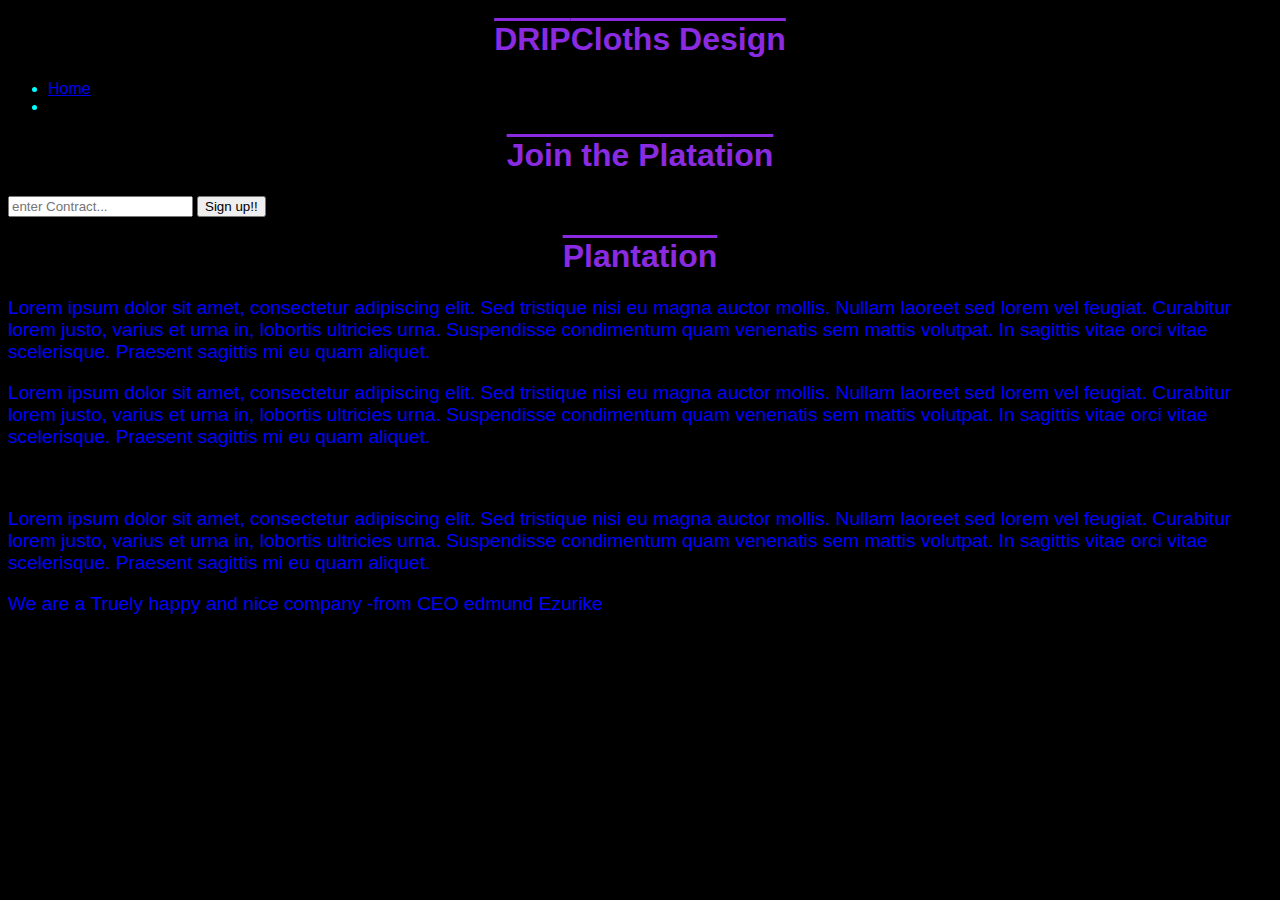
<file: about.html>
<!DOCTYPE html>
<html lang="en">
<head>
    <meta charset="UTF-8">
    <meta http-equiv="X-UA-Compatible" content="IE=edge">
    <meta name="viewport" content="width=device-width, initial-scale=1.0">
    <title>Document</title>
    <link rel="stylesheet" href="style.css">
</head>
<body>
    <header>
        <div class="container">
            <div id="branding">
                <h1><span class="highlight">DRIP</span>Cloths Design</h1>
            </div>
            <nav>
                <ul>
                    <li><a href="index.html">Home</a></li>
                    <li 
                </ul>
            </nav>
        </div>
    </header>
    <section id="newsletter">
        <div class="container">
            <h1>Join the Platation

            </h1>
            <form>
                <input type="email" placeholder="enter Contract...">
                <button type="submit" class="button_1">Sign up!!
                
                </button>
            </form>
        </div>
    </section>
    <section id="main">
        <div class="container">
            <article id="main-col">
                <h1 class="page-title">Plantation</h1>
                <p>Lorem ipsum dolor sit amet, consectetur adipiscing elit. Sed tristique nisi eu magna auctor mollis. Nullam laoreet sed lorem vel feugiat. Curabitur lorem justo, varius et urna in, lobortis ultricies urna. Suspendisse condimentum quam venenatis sem mattis volutpat. In sagittis vitae orci vitae scelerisque. Praesent sagittis mi eu quam aliquet.</p>
                <p class="dark">Lorem ipsum dolor sit amet, consectetur adipiscing elit. Sed tristique nisi eu magna auctor mollis. Nullam laoreet sed lorem vel feugiat. Curabitur lorem justo, varius et urna in, lobortis ultricies urna. Suspendisse condimentum quam venenatis sem mattis volutpat. In sagittis vitae orci vitae scelerisque. Praesent sagittis mi eu quam aliquet.</p>
            </article>
            <aside id="sidebar">
                <div class="dark">
                    <h3>What we do</h3>
                    <p>Lorem ipsum dolor sit amet, consectetur adipiscing elit. Sed tristique nisi eu magna auctor mollis. Nullam laoreet sed lorem vel feugiat. Curabitur lorem justo, varius et urna in, lobortis ultricies urna. Suspendisse condimentum quam venenatis sem mattis volutpat. In sagittis vitae orci vitae scelerisque. Praesent sagittis mi eu quam aliquet.</p>
                </div>
            </aside>
        </div>
    </section>
    <footer>
        <p>We are a Truely happy and nice company -from CEO edmund Ezurike</p>
    </footer>
</body>
</html>
</file>
<file: style.css>
p {
    color:blue;
    font-family:Impact, Haettenschweiler, 'Arial Narrow Bold', sans-serif;
    font-size: larger;
}
h1 {
    color:blueviolet;
    font-family: 'Franklin Gothic Medium', 'Arial Narrow', Arial, sans-serif;
    text-align: center;
    text-decoration-line: overline;
}
body{
    background-color: rgb(0, 0, 0);
}

h2{
    color:brown;
    font-family: 'Gill Sans', 'Gill Sans MT', Calibri, 'Trebuchet MS', sans-serif;
}
li{

    color:aqua;
    font-family: 'Lucida Sans', 'Lucida Sans Regular', 'Lucida Grande', 'Lucida Sans Unicode', Geneva, Verdana, sans-serif;
}
img{border-color: blueviolet;
    border-radius: 90px;
    border-width: 0cm;
    float: right; 
}
</file>
